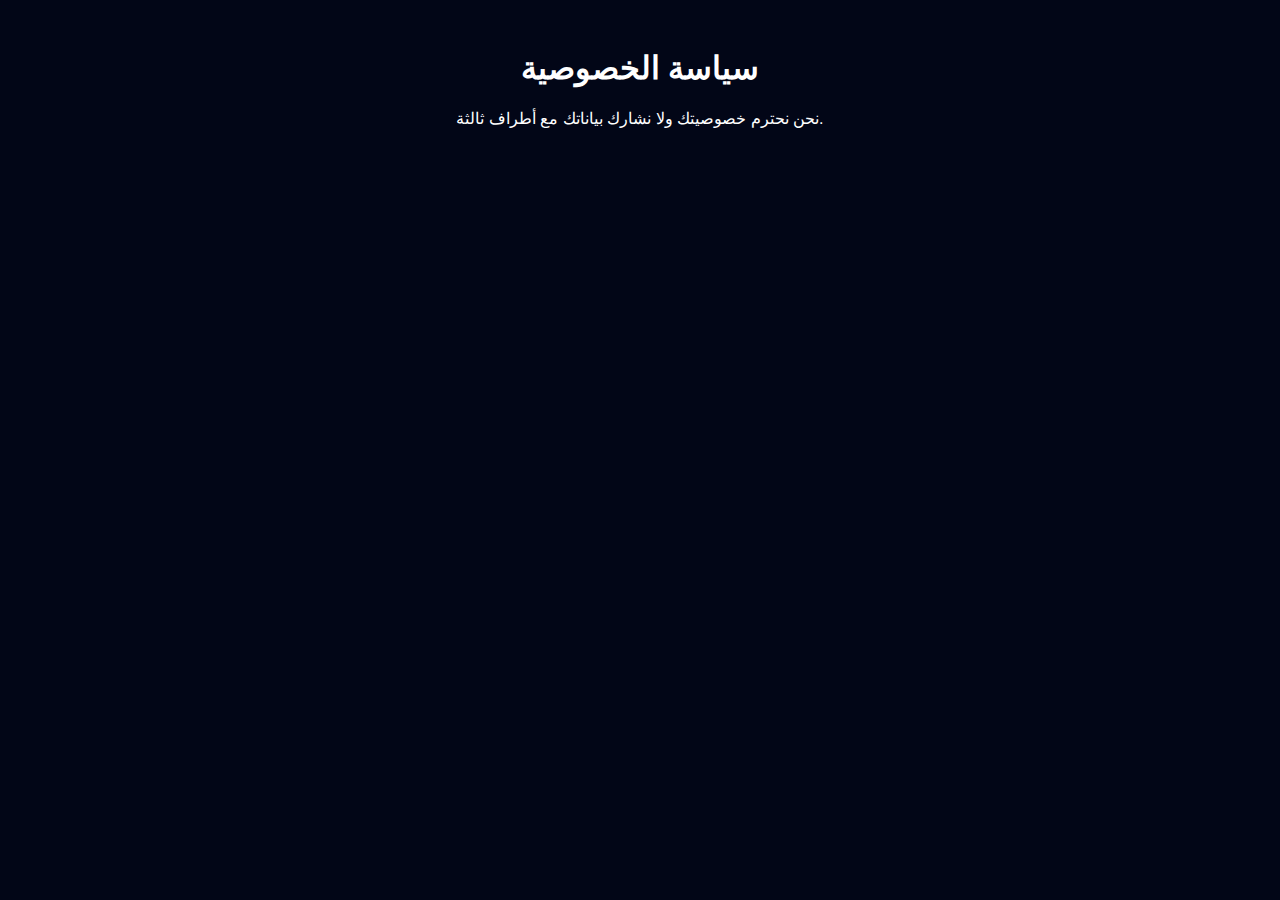
<file: privacy.html>
<!DOCTYPE html>
<html lang="ar">
<head>
  <meta charset="UTF-8">
  <title>سياسة الخصوصية</title>
  <link rel="stylesheet" href="css/style.css">
</head>
<body>
<h1>سياسة الخصوصية</h1>
<p>نحن نحترم خصوصيتك ولا نشارك بياناتك مع أطراف ثالثة.</p>
</body>
</html>
</file>
<file: css/style.css>
body{
  background:#020617;
  color:#fff;
  font-family:Arial, sans-serif;
  padding:20px;
  text-align:center;
}

select, button{
  width:100%;
  max-width:300px;
  margin:10px auto;
  padding:12px;
  border-radius:10px;
  border:none;
  font-size:16px;
}

button{
  background:#1da1f2;
  color:#fff;
}

.card-preview{
  margin:20px auto;
  max-width:300px;
}

.card-preview img{
  width:100%;
  border-radius:12px;
}
</file>
